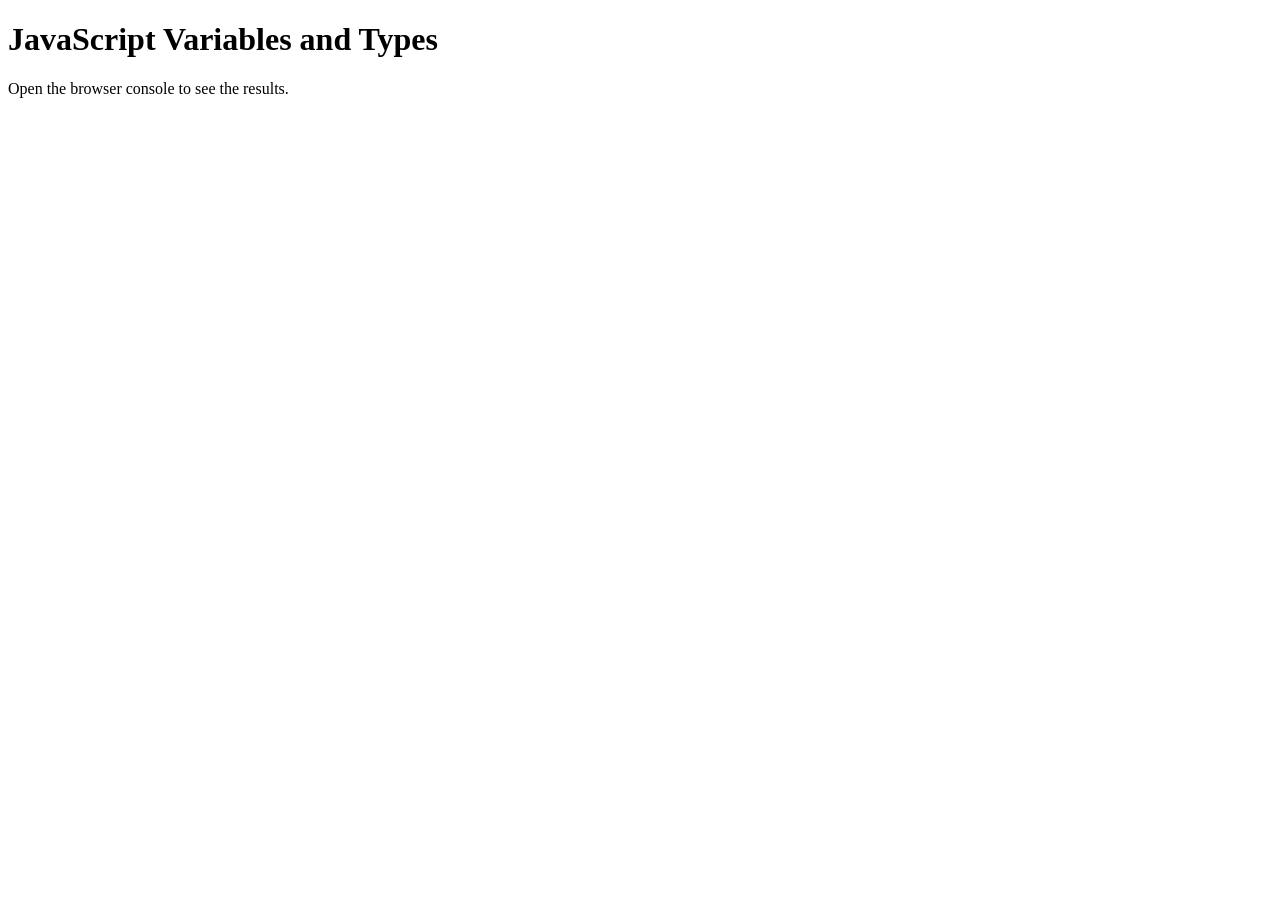
<file: ex00/index.html>
<!DOCTYPE html>
<html lang="en">
<head>
    <meta charset="UTF-8">
    <meta name="viewport" content="width=device-width, initial-scale=1.0">
    <title>Variables and Types</title>
    <script src="script.js" defer></script>
</head>
<body>
    <h1>JavaScript Variables and Types</h1>
    <p>Open the browser console to see the results.</p>
</body>
</html>
</file>
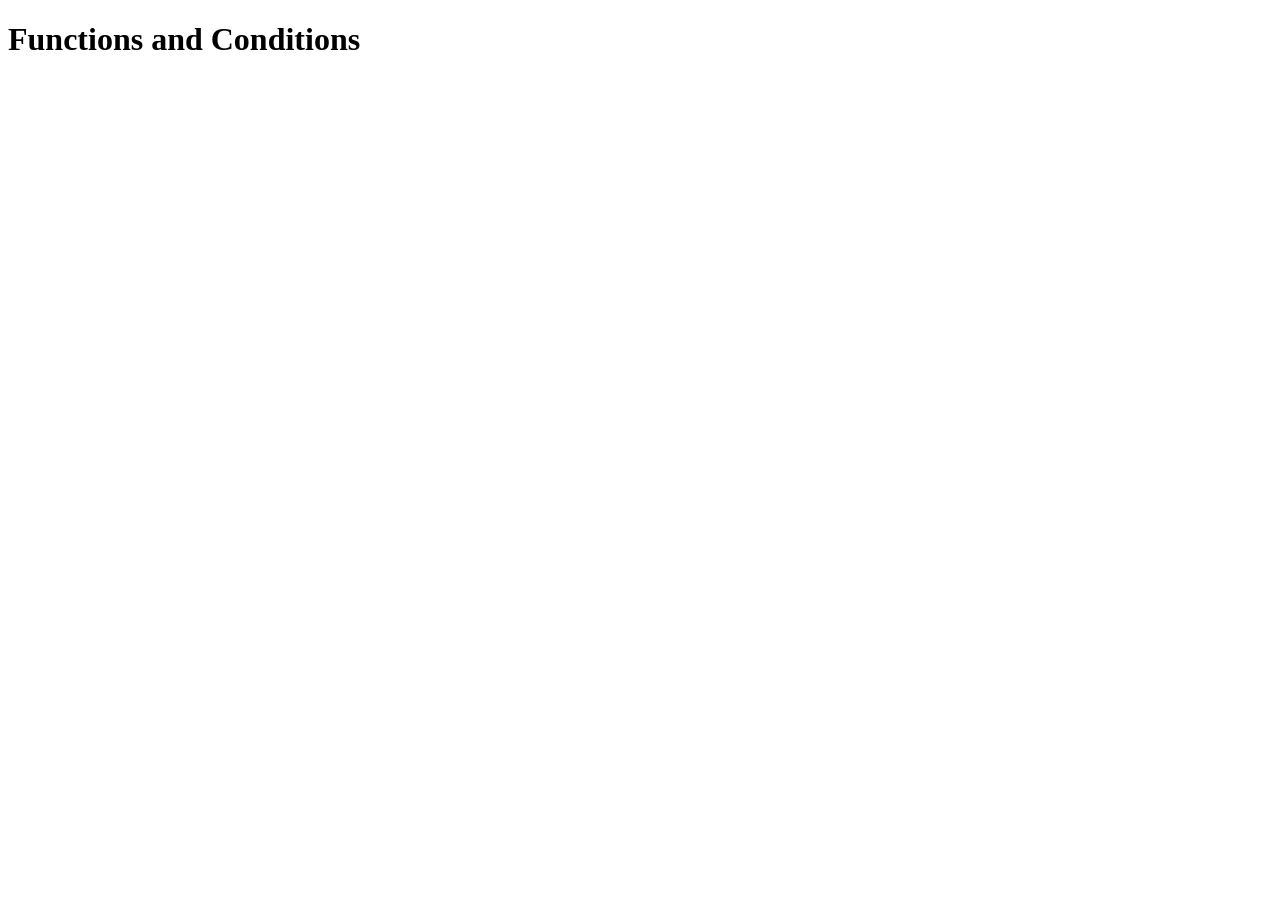
<file: ex01/index.html>
<!DOCTYPE html>
<html lang="en">
<head>
    <meta charset="UTF-8">
    <meta name="viewport" content="width=device-width, initial-scale=1.0">
    <title>Functions and Conditions</title>
</head>
<body>
    <h1>Functions and Conditions</h1>

    <script src="script.js"></script>
</body>
</html>
</file>
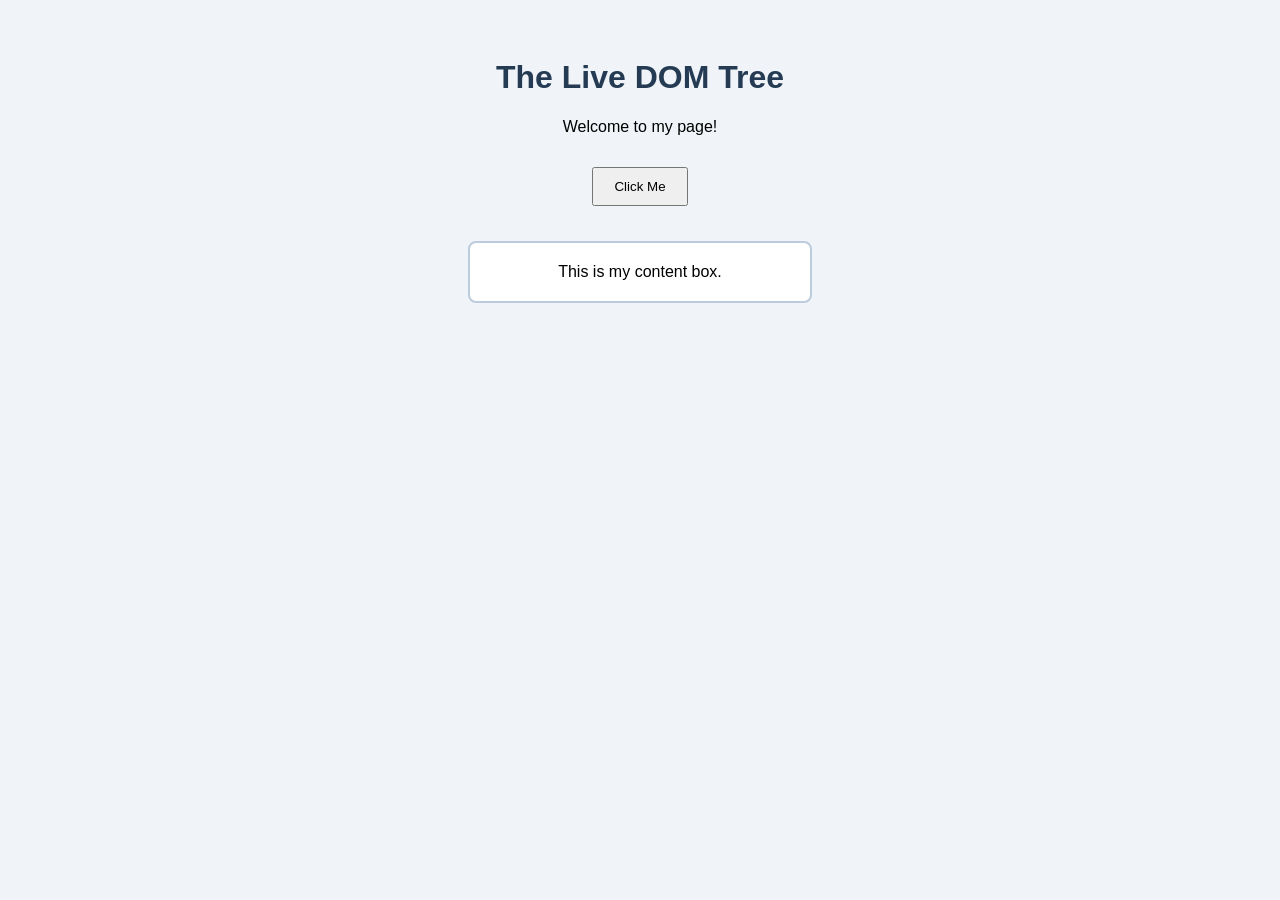
<file: ex02/index.html>
<!DOCTYPE html>
<html lang="en">
<head>
    <meta charset="UTF-8">
    <meta name="viewport" content="width=device-width, initial-scale=1.0">
    <title>The Live DOM Tree</title>
    <link rel="stylesheet" href="style.css">
</head>
<body>
    <h1 id="title">The Live DOM Tree</h1>

    <p id="message">Welcome to my page!</p>

    <button id="changeButton">Change Page</button>

    <div class="box">
        This is my content box.
    </div>

    <script src="script.js"></script>
</body>
</html>
</file>
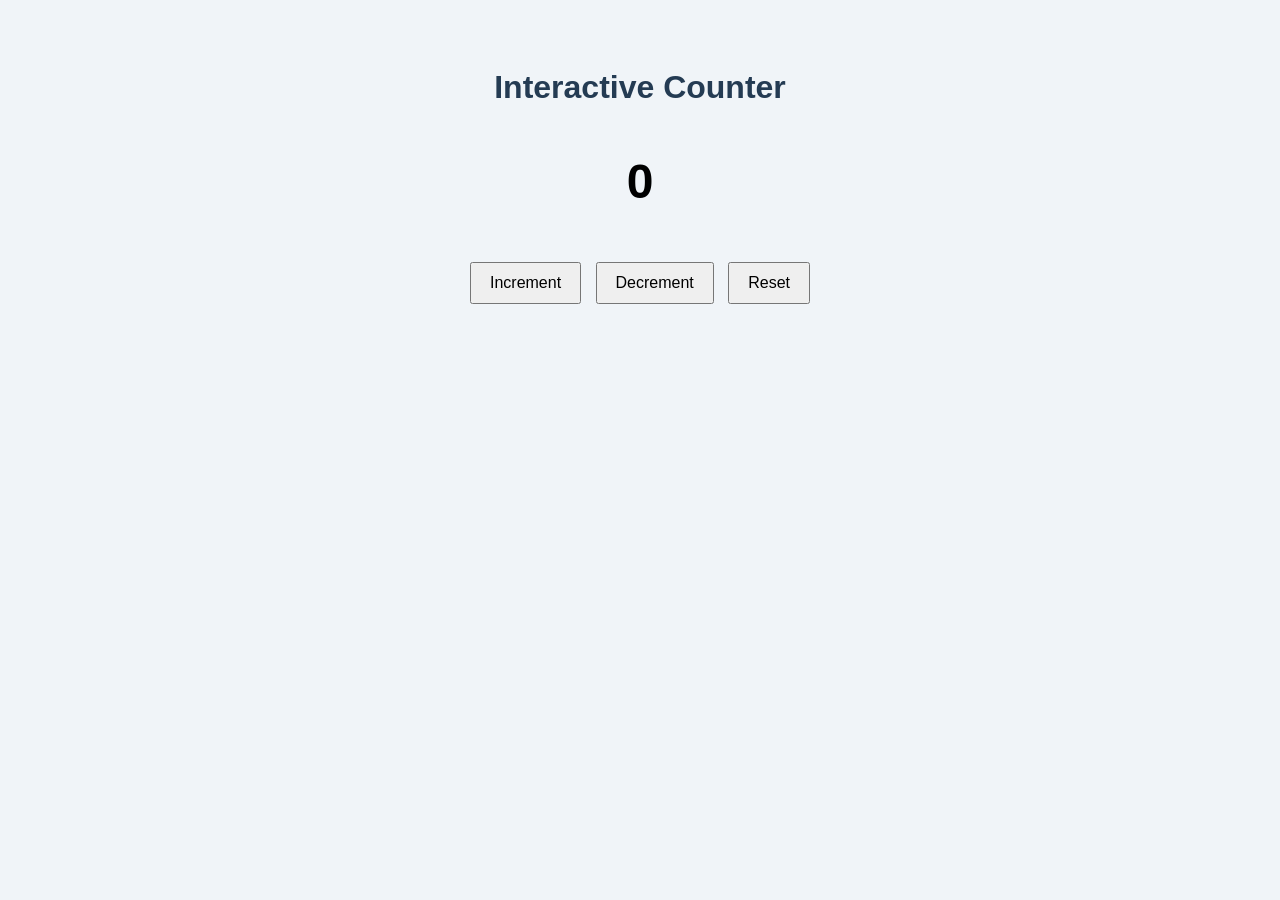
<file: ex03/index.html>
<!DOCTYPE html>
<html lang="en">
<head>
    <meta charset="UTF-8">
    <meta name="viewport" content="width=device-width, initial-scale=1.0">
    <title>Interactive Counter</title>
    <link rel="stylesheet" href="style.css">
</head>
<body>
    <h1>Interactive Counter</h1>

    <p id="count">0</p>

    <button id="increment">Increment</button>
    <button id="decrement">Decrement</button>
    <button id="reset">Reset</button>

    <script src="script.js"></script>
</body>
</html>
</file>
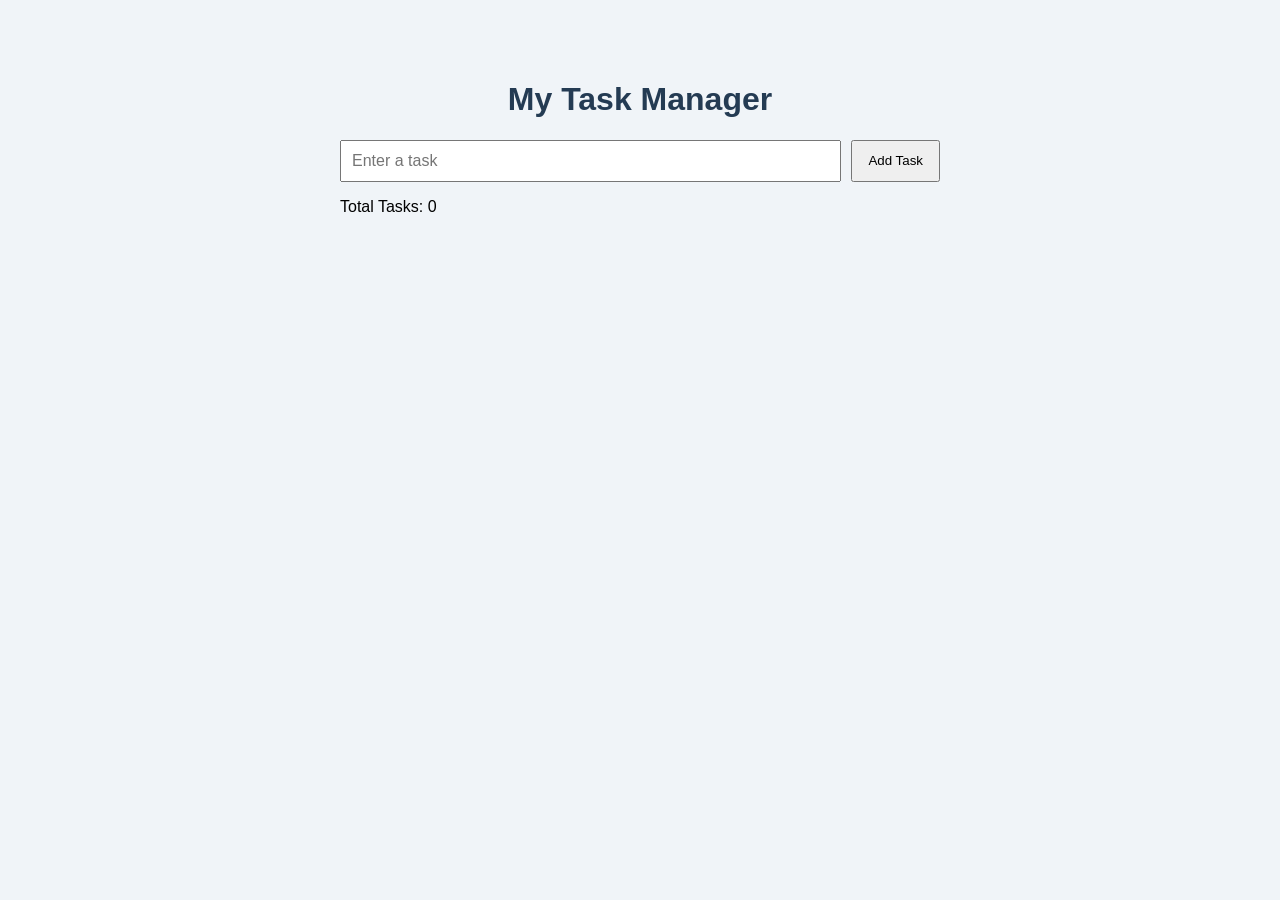
<file: ex04/index.html>
<!DOCTYPE html>
<html lang="en">
<head>
    <meta charset="UTF-8">
    <meta name="viewport" content="width=device-width, initial-scale=1.0">
    <title>Task Manager</title>
    <link rel="stylesheet" href="style.css">
</head>
<body>
    <h1>My Task Manager</h1>

    <div class="task-input">
        <input type="text" id="taskInput" placeholder="Enter a task">
        <button id="addButton">Add Task</button>
    </div>

    <p>Total Tasks: <span id="taskCount">0</span></p>

    <ul id="taskList"></ul>

    <script src="script.js"></script>
</body>
</html>
</file>
<file: ex02/style.css>
body {
    font-family: Arial, sans-serif;
    text-align: center;
    padding: 30px;
    background-color: #f0f4f8;
}

h1 {
    color: #243b53;
}

button {
    padding: 10px 20px;
    margin: 15px;
    cursor: pointer;
}

.box {
    margin: 20px auto;
    padding: 20px;
    max-width: 300px;
    background-color: white;
    border: 2px solid #bcccdc;
    border-radius: 8px;
}

.active {
    background-color: #d3f9d8;
    border-color: #2b8a3e;
}
</file>
<file: ex03/style.css>
body {
    font-family: Arial, sans-serif;
    text-align: center;
    padding: 40px;
    background-color: #f0f4f8;
}

h1 {
    color: #243b53;
}

#count {
    font-size: 48px;
    font-weight: bold;
    color: black;
}

button {
    padding: 10px 18px;
    margin: 5px;
    font-size: 16px;
    cursor: pointer;
}
</file>
<file: ex04/style.css>
body {
    font-family: Arial, sans-serif;
    max-width: 600px;
    margin: 40px auto;
    padding: 20px;
    background-color: #f0f4f8;
}

h1 {
    text-align: center;
    color: #243b53;
}

.task-input {
    display: flex;
    gap: 10px;
}

input {
    flex: 1;
    padding: 10px;
    font-size: 16px;
}

button {
    padding: 10px 15px;
    cursor: pointer;
}

li {
    display: flex;
    justify-content: space-between;
    align-items: center;
    gap: 10px;
    margin: 10px 0;
    padding: 10px;
    background-color: white;
    border-radius: 5px;
}

.completed {
    text-decoration: line-through;
    color: gray;
}

.deleteButton {
    background-color: #dc2626;
    color: white;
    border: none;
    border-radius: 4px;
}
</file>
